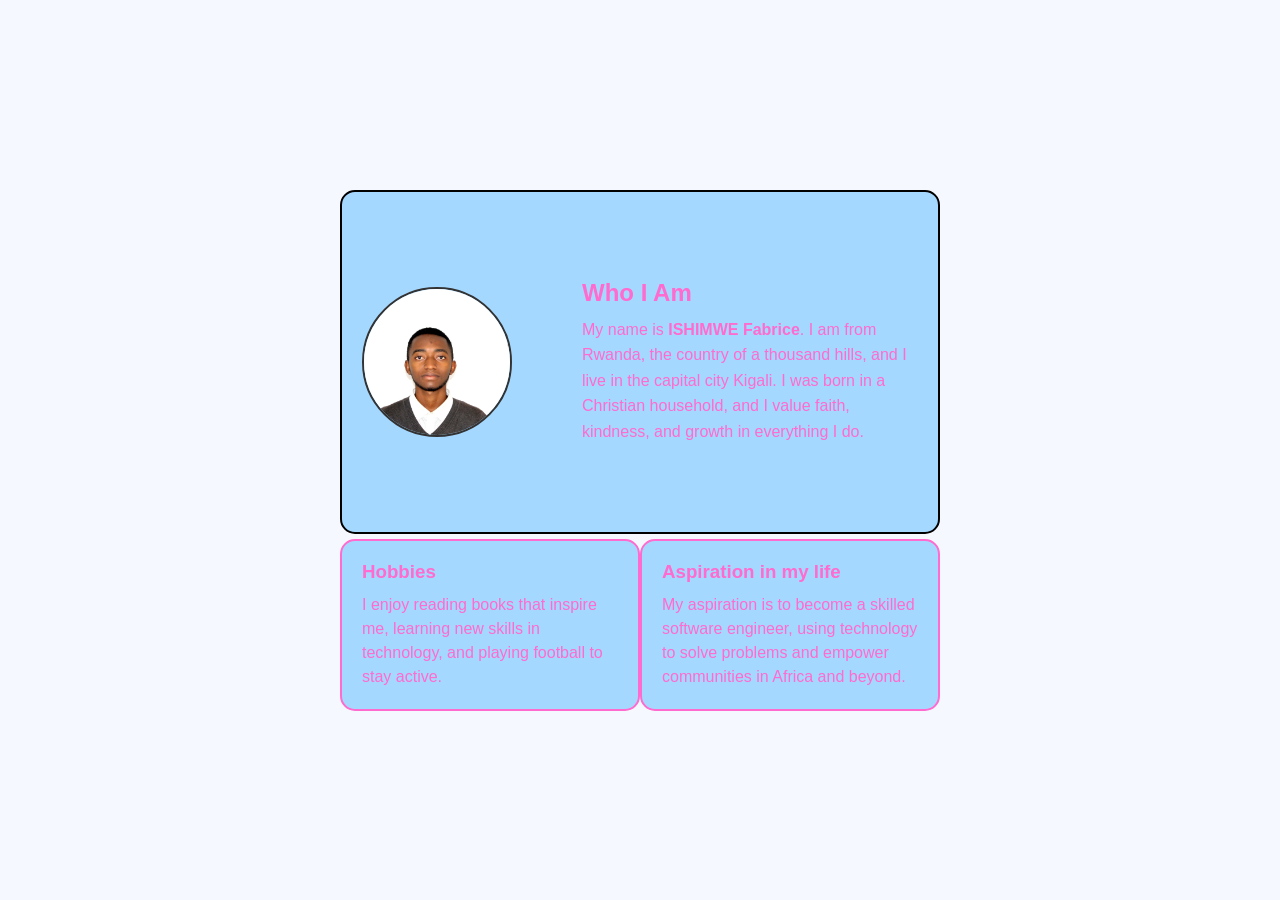
<file: index.html>
<!DOCTYPE html>
<html lang="en">
<head>
  <meta charset="UTF-8">
  <meta name="viewport" content="width=device-width, initial-scale=1.0">
  <title>About Me</title>
  <link rel="stylesheet" href="style.css">
</head>
<body>

  <main class="container">

    <!-- Top Section -->
    <section class="intro">
      <div class="profile-pic">
        <img src="asset/me.jpg" alt="Profile Picture of ISHIMWE Fabrice">
      </div>
      <div class="about">
        <h2>Who I Am</h2>
        <p>My name is <strong>ISHIMWE Fabrice</strong>. I am from Rwanda, the country of a thousand hills, and I live in the capital city Kigali. I was born in a Christian household, and I value faith, kindness, and growth in everything I do.</p>
      </div>
    </section>

    <!-- Bottom Section -->
    <section class="grid">
      <div class="grid-cell">
        <h3>Hobbies</h3>
        <p>I enjoy reading books that inspire me, learning new skills in technology, and playing football to stay active.</p>
      </div>
      <div class="grid-cell">
        <h3>Aspiration in my life</h3>
        <p>My aspiration is to become a skilled software engineer, using technology to solve problems and empower communities in Africa and beyond.</p>
      </div>
    </section>

  </main>

</body>
</html>
</file>
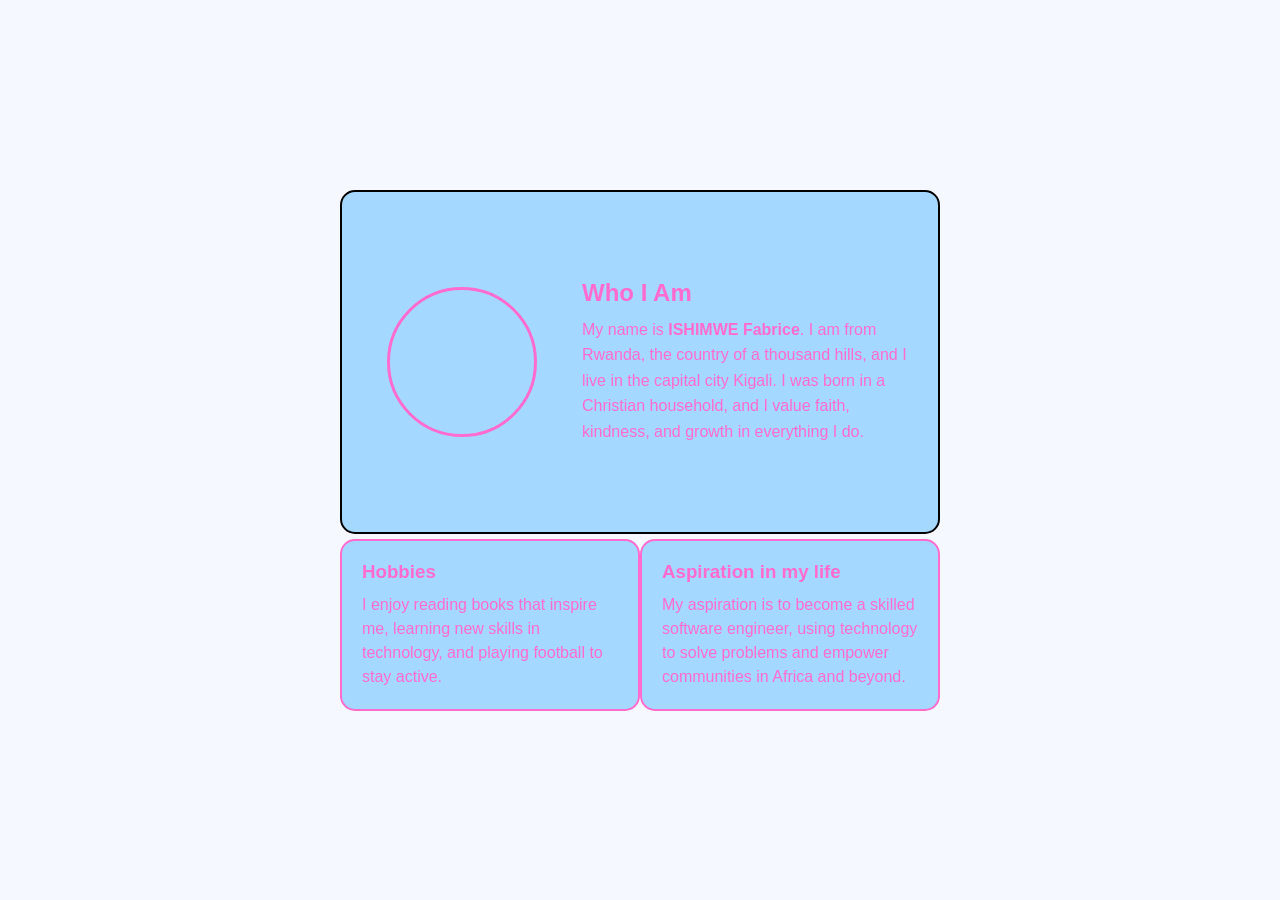
<file: root/index.html>
<!DOCTYPE html>
<html lang="en">
<head>
  <meta charset="UTF-8">
  <meta name="viewport" content="width=device-width, initial-scale=1.0">
  <title>About Me</title>
  <link rel="stylesheet" href="style.css">
</head>
<body>

  <main class="container">

    <!-- Top Section -->
    <section class="intro">
      <div class="profile-pic"></div>
      <div class="about">
        <h2>Who I Am</h2>
        <p>My name is <strong>ISHIMWE Fabrice</strong>. I am from Rwanda, the country of a thousand hills, and I live in the capital city Kigali. I was born in a Christian household, and I value faith, kindness, and growth in everything I do.</p>
      </div>
    </section>

    <!-- Bottom Section -->
    <section class="grid">
      <div class="grid-cell">
        <h3>Hobbies</h3>
        <p>I enjoy reading books that inspire me, learning new skills in technology, and playing football to stay active.</p>
      </div>
      <div class="grid-cell">
        <h3>Aspiration in my life</h3>
        <p>My aspiration is to become a skilled software engineer, using technology to solve problems and empower communities in Africa and beyond.</p>
      </div>
    </section>

  </main>

</body>
</html>
</file>
<file: style.css>
* {
  margin: 0;
  padding: 0;
  box-sizing: border-box;
  font-family: Arial, sans-serif;
}

body {
  background-color: #f5f9ff;
  display: flex;
  justify-content: center;
  align-items: center;
  min-height: 100vh;
  color:#ff6bce;  
  
}

.container {
  width: 90%;
  max-width: 600px;
  display: grid;
  gap: 5px;
  
}


.intro {
  display: grid;
  grid-template-columns: 200px 1fr;
  grid-auto-rows: 300px;
  gap: 20px;
  background-color: #a5d8ff;
  padding: 20px;
  border: 2px solid black;
  border-radius: 15px;
  align-items: center;
}

.profile-pic {
  width: 150px;
  height: 150px;
  border-radius: 50%;
  overflow: hidden;
  display: flex;
  align-items: center;
  justify-content: center;
  border: 2px solid #333;
}
.profile-pic img {
  width: 100%;
  height: 100%;
  object-fit: cover;
}

.about h2 {
  margin-bottom: 10px;
  color: #ff6bce;
  font-family: "Comic Sans MS", "Comic Neue", "Segoe UI", "Trebuchet MS", Arial, sans-serif;
}

.about p {
  color: #ff6bce;
  line-height: 1.6;
  font-family: "Comic Sans MS", "Comic Neue", "Segoe UI", "Trebuchet MS", Arial, sans-serif;
}

/* Bottom Grid Section */
.grid {
  display: grid;
  grid-template-columns: repeat(2, 1fr);

}

.grid-cell {
  background-color: #a5d8ff;
  border: 2px solid #ff6bce;
  font-family: "Comic Sans MS", "Comic Neue", "Segoe UI", "Trebuchet MS", Arial, sans-serif;
  border-radius: 15px;
  padding: 20px;
}

.grid-cell h3 {
  margin-bottom: 10px;
  font-family: "Comic Sans MS", "Comic Neue", "Segoe UI", "Trebuchet MS", Arial, sans-serif;
  color: #ff6bce;
}

.grid-cell p {
  color: #ff6bce;
  line-height: 1.5;
  font-family: "Comic Sans MS", "Comic Neue", "Segoe UI", "Trebuchet MS", Arial, sans-serif;
}

/* Responsive */
@media (max-width: 768px) {
  .intro {
    grid-template-columns: 1fr;
    text-align: center;
  }

  .grid {
    grid-template-columns: 1fr;
  }

  .profile-pic {
    margin-bottom: 15px;
  }


}
</file>
<file: root/style.css>
* {
  margin: 0;
  padding: 0;
  box-sizing: border-box;
  font-family: Arial, sans-serif;
}

body {
  background-color: #f5f9ff;
  display: flex;
  justify-content: center;
  align-items: center;
  min-height: 100vh;
  color:#ff6bce;  
  
}

.container {
  width: 90%;
  max-width: 600px;
  display: grid;
  gap: 5px;
  
}


.intro {
  display: grid;
  grid-template-columns: 200px 1fr;
  grid-auto-rows: 300px;
  gap: 20px;
  background-color: #a5d8ff;
  padding: 20px;
  border: 2px solid black;
  border-radius: 15px;
  align-items: center;
}

.profile-pic {
  width: 150px;
  height: 150px;
  border-radius: 50%;
  background-color: #a5d8ff; /* Placeholder */
  border: 3px solid #ff6bce;
  margin: auto;
}

.about h2 {
  margin-bottom: 10px;
  color: #ff6bce;
  font-family: "Comic Sans MS", "Comic Neue", "Segoe UI", "Trebuchet MS", Arial, sans-serif;
}

.about p {
  color: #ff6bce;
  line-height: 1.6;
  font-family: "Comic Sans MS", "Comic Neue", "Segoe UI", "Trebuchet MS", Arial, sans-serif;
}

/* Bottom Grid Section */
.grid {
  display: grid;
  grid-template-columns: repeat(2, 1fr);

}

.grid-cell {
  background-color: #a5d8ff;
  border: 2px solid #ff6bce;
  font-family: "Comic Sans MS", "Comic Neue", "Segoe UI", "Trebuchet MS", Arial, sans-serif;
  border-radius: 15px;
  padding: 20px;
}

.grid-cell h3 {
  margin-bottom: 10px;
  font-family: "Comic Sans MS", "Comic Neue", "Segoe UI", "Trebuchet MS", Arial, sans-serif;
  color: #ff6bce;
}

.grid-cell p {
  color: #ff6bce;
  line-height: 1.5;
  font-family: "Comic Sans MS", "Comic Neue", "Segoe UI", "Trebuchet MS", Arial, sans-serif;
}

/* Responsive */
@media (max-width: 768px) {
  .intro {
    grid-template-columns: 1fr;
    text-align: center;
  }

  .grid {
    grid-template-columns: 1fr;
  }

  .profile-pic {
    margin-bottom: 15px;
  }


}
</file>
